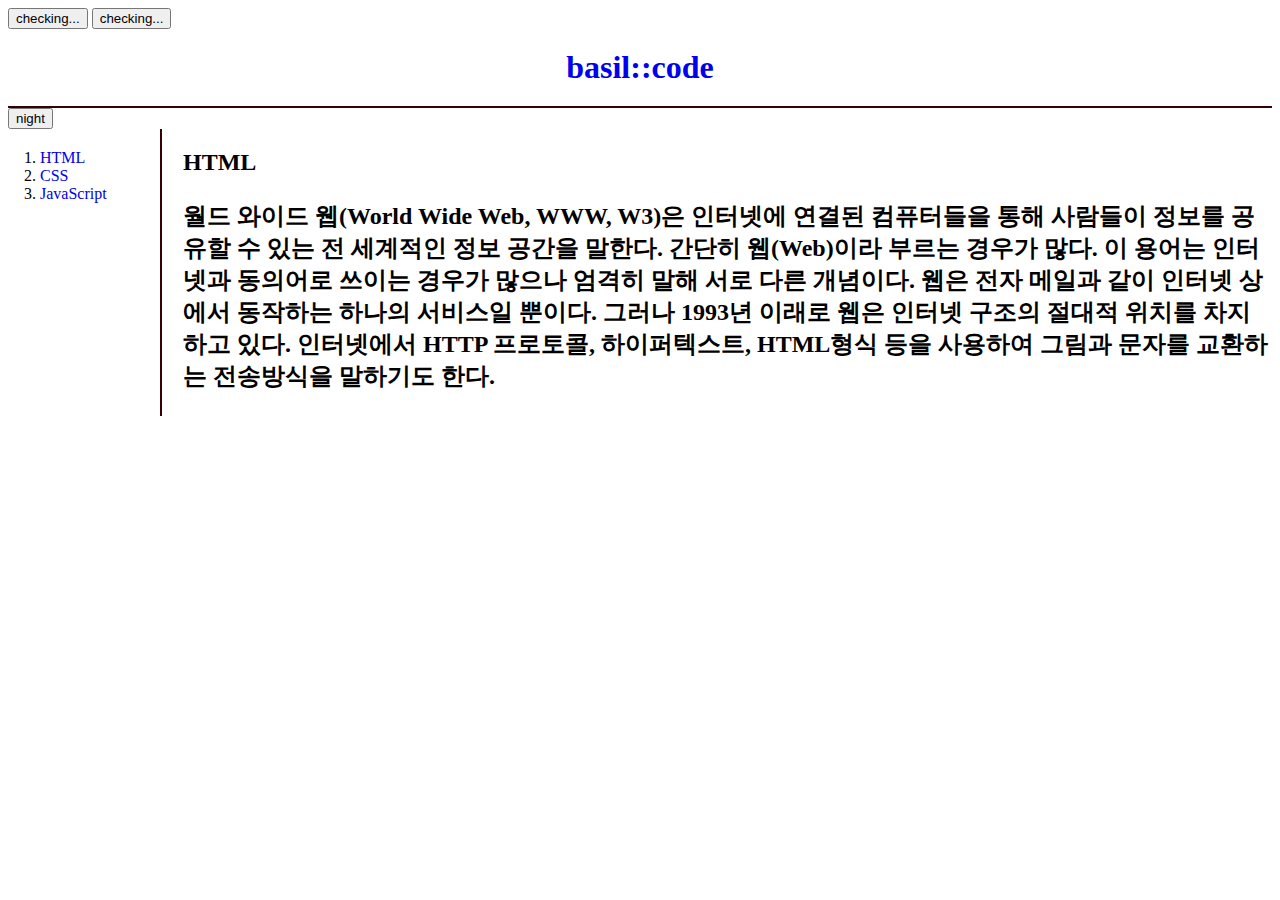
<file: index.html>
<!doctype html>
<html>
<head>
  <title>basil::code - Welcom</title>
  <meta charset="utf-8">
  <link rel="stylesheet" href="style.css">
  <script async src="https://www.googletagmanager.com/gtag/js?id=UA-131758988-1"></script>
  <script>
    window.dataLayer = window.dataLayer || [];
    function gtag(){dataLayer.push(arguments);}
    gtag('js', new Date());

    gtag('config', 'UA-131758988-1');
  </script>

  <script src="https://ajax.googleapis.com/ajax/libs/jquery/3.2.1/jquery.min.js"></script>
  <script src="colors.js"></script>
 <!-- Google login -->
  <script src="https://apis.google.com/js/platform.js" async defer></script>


 <!-- End Google login -->

<script>
  function gcheckLoginStatus(){
    var loginBtn = document.querySelector('#loginBtn');
    var nameTxt = document.querySelector('#name');
    if(gauth.isSignedIn.get()){
      console.log('logined');
      loginBtn.value = 'Logout';
      var profile = gauth.currentUser.get().getBasicProfile();
      console.log(profile.getName());
      nameTxt.innerHTML = 'Welcom <strong>'+ profile.getNamet()+'</strong> ';
    } else {
      console.log('logouted');
      loginBtn.value = 'Login';
      nameTxt.innerHTML = '';
    }
  }
  function init(){
    console.log('init');
    gapi.load('auth2', function() {
      console.log('auth2');
      window.gauth = gapi.auth2.init({
        client_id:'1092038344589-njq8e2r6suv6gh7abmr5rio4sio26hd6.apps.googleusercontent.com'
      })
      gauth.then(function(){
        console.log('gooleAuth success');
        gcheckLoginStatus();
      }, function(){
        console.log('gooleAuth fail');
      });
     });
  }
</script>


  <script>

    var checkLoginStatus = function(response) {
      console.log(response);
      // statusChangeCallback(response);
      if(response.status === 'connected'){
        document.querySelector('#authBtn').value = 'Logout';
        FB.api('/me', function(resp){
          document.querySelector('#name').innerHTML = ' Welcome '+resp.name;
        });
      } else {
        document.querySelector('#authBtn').value = 'Login';
        document.querySelector('#name').innerHTML = '';
      }
    }

    window.fbAsyncInit = function() {
    FB.init({
      appId      : '326996511246747',
      cookie     : true,  // enable cookies to allow the server to access
                          // the session
      xfbml      : true,  // parse social plugins on this page
      version    : 'v3.2' // use graph api version 2.8
    });

    // Now that we've initialized the JavaScript SDK, we call
    // FB.getLoginStatus().  This function gets the state of the
    // person visiting this page and can return one of three states to
    // the callback you provide.  They can be:
    //
    // 1. Logged into your app ('connected')
    // 2. Logged into Facebook, but not your app ('not_authorized')
    // 3. Not logged into Facebook and can't tell if they are logged into
    //    your app or not.
    //
    // These three cases are handled in the callback function.
  FB.getLoginStatus(checkLoginStatus);

  };

    // Load the SDK asynchronously
  (function(d, s, id) {
    var js, fjs = d.getElementsByTagName(s)[0];
    if (d.getElementById(id)) return;
    js = d.createElement(s); js.id = id;
    js.src = "https://connect.facebook.net/en_US/sdk.js";
    fjs.parentNode.insertBefore(js, fjs);
  }(document, 'script', 'facebook-jssdk'));
  </script>

  <script>
  function daynightHandler(self){
  var target = document.querySelector('body');
  var target2 = document.querySelector('#grid');
  if(self.value === 'night'){
    target.style.backgroundColor = 'black';
    target2.style.color = 'white';
    self.value = 'day';

    var alist = document.querySelectorAll('a');
    var i = 0;
    while(i < alist.length){
      alist[i].style.color = 'powderblue';
      i = i + 1;
    }
  }else{
    target.style.backgroundColor = 'white';
    target2.style.color = 'black';
    self.value = 'night';

    var alist = document.querySelectorAll('a');
    var i = 0;
    while(i < alist.length){
      alist[i].style.color = 'blue';
      i = i + 1;
    }
  }
}
</script>

</head>
<body>

  <span id="name"></span>
  <input type="button" id="loginBtn" value="checking..." onclick="
    if(this.value === 'Login'){
      gauth.signIn().then(function(){
        console.log('gauth.signIn()');
        gcheckLoginStatus();
      });
    } else {
      gauth.signOut().then(function(){
        console.log('gauth.signOut()');
        gcheckLoginStatus();
      });
    }
  ">

  <input type="button" id="authBtn" value="checking..." onclick="
      if(this.value === 'Login'){
        // now logout
        FB.login(function(res){
          console.log('login =>', res);
          checkLoginStatus(res);
        });
      } else {
        // now login
        FB.logout(function(res){
          console.log('logout =>', res);
          checkLoginStatus(res);
        });
      }
  "> <span id="name"></span>
  <h1><a href="index.html">basil::code</a></h1>
  <input id="night_day" type="button" value="night" onclick="
    nightDayHandler(this);
  ">
  <div id="grid">
     <ol>
       <li><a href="1.html">HTML</a></li>
       <li><a href="2.html">CSS</a></li>
       <li><a href="3.html">JavaScript</a></li>
     </ol>
   <div id="article">
     <h2>HTML</<h2>
     <p>월드 와이드 웹(World Wide Web, WWW, W3)은 인터넷에 연결된 컴퓨터들을 통해 사람들이 정보를 공유할 수 있는 전 세계적인 정보 공간을 말한다. 간단히 웹(Web)이라 부르는 경우가 많다. 이 용어는 인터넷과 동의어로 쓰이는 경우가 많으나 엄격히 말해 서로 다른 개념이다. 웹은 전자 메일과 같이 인터넷 상에서 동작하는 하나의 서비스일 뿐이다. 그러나 1993년 이래로 웹은 인터넷 구조의 절대적 위치를 차지하고 있다.

    인터넷에서 HTTP 프로토콜, 하이퍼텍스트, HTML형식 등을 사용하여 그림과 문자를 교환하는 전송방식을 말하기도 한다.
     </p>
   </div>
 </div>
 <p>
   <div id="disqus_thread"></div>
   <script>

  /**
  *  RECOMMENDED CONFIGURATION VARIABLES: EDIT AND UNCOMMENT THE SECTION BELOW TO INSERT DYNAMIC VALUES FROM YOUR PLATFORM OR CMS.
  *  LEARN WHY DEFINING THESE VARIABLES IS IMPORTANT: https://disqus.com/admin/universalcode/#configuration-variables*/
  /*
  var disqus_config = function () {
  this.page.url = PAGE_URL;  // Replace PAGE_URL with your page's canonical URL variable
  this.page.identifier = PAGE_IDENTIFIER; // Replace PAGE_IDENTIFIER with your page's unique identifier variable
  };
  */
  (function() { // DON'T EDIT BELOW THIS LINE
  var d = document, s = d.createElement('script');
  s.src = 'https://web1-fzhzxd0vp7.disqus.com/embed.js';
  s.setAttribute('data-timestamp', +new Date());
  (d.head || d.body).appendChild(s);
  })();
  </script>
  <noscript>Please enable JavaScript to view the <a href="https://disqus.com/?ref_noscript">comments powered by Disqus.</a></noscript>

 </p>
 <p>
   <!--Start of Tawk.to Script-->
<script type="text/javascript">
var Tawk_API=Tawk_API||{}, Tawk_LoadStart=new Date();
(function(){
var s1=document.createElement("script"),s0=document.getElementsByTagName("script")[0];
s1.async=true;
s1.src='https://embed.tawk.to/5c300ee47a79fc1bddf35918/default';
s1.charset='UTF-8';
s1.setAttribute('crossorigin','*');
s0.parentNode.insertBefore(s1,s0);
})();
</script>
<!--End of Tawk.to Script-->
 </p>
 <!-- Google Auth Setup -->
 <script src="https://apis.google.com/js/platform.js?onload=init" async defer></script>
 <!-- End Google Auth Setup -->
</body>
</html>
</file>
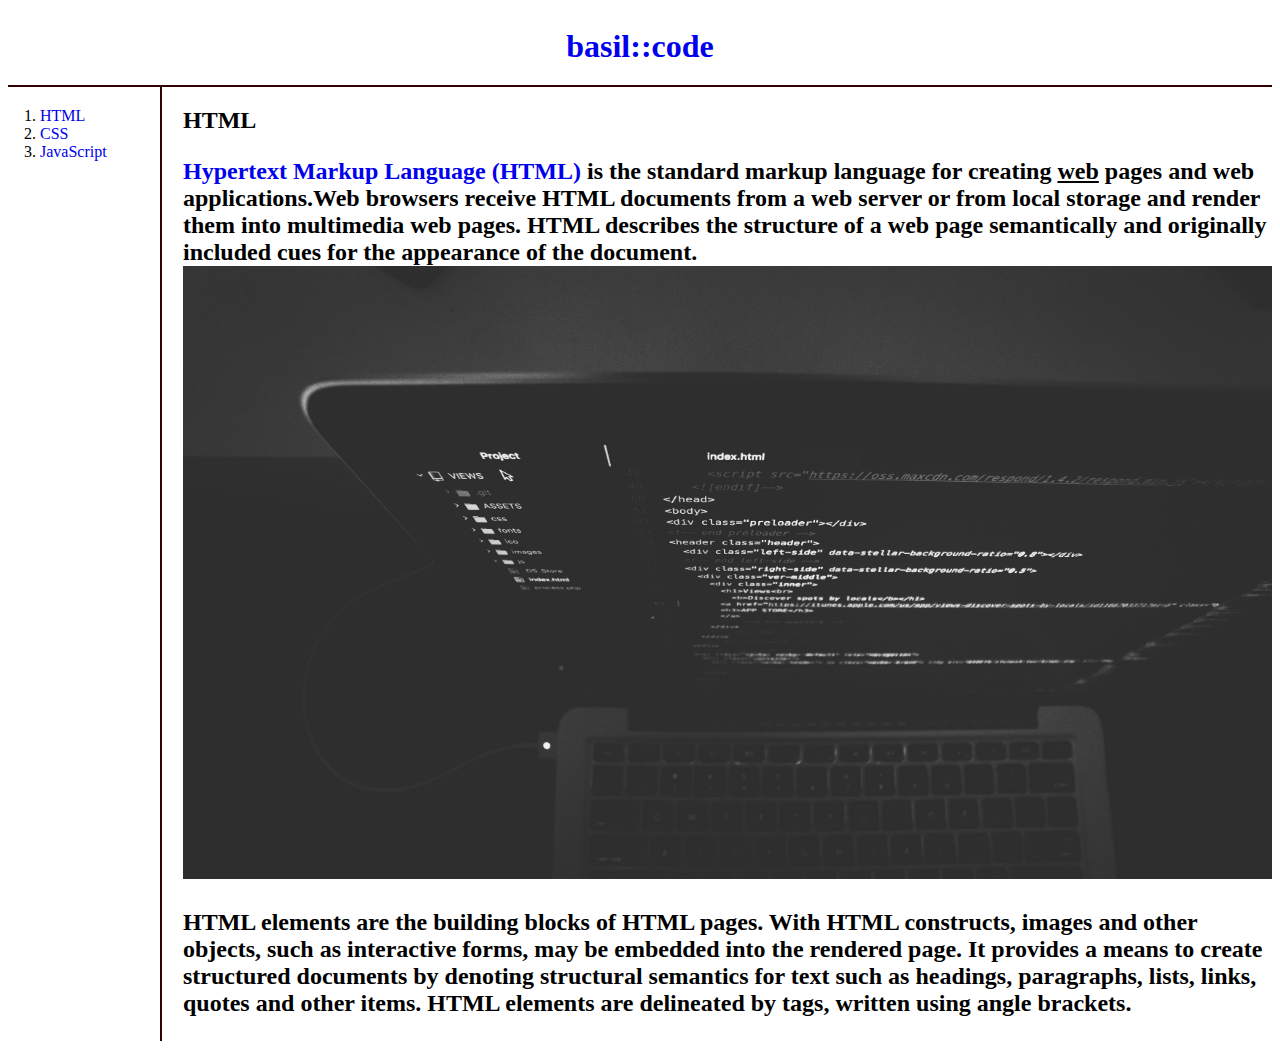
<file: 1.html>
<!doctype html>
<html>
<head>
  <title>WEB1 - html</title>
  <meta charset="utf-8">
  <link rel="stylesheet" href="style.css">

  <!-- Global site tag (gtag.js) - Google Analytics -->
<script async src="https://www.googletagmanager.com/gtag/js?id=UA-131758988-1"></script>

</head>
<body>
 <h1><a href="index.html">basil::code</a></h1>
  <div id="grid">
   <ol>
     <li><a href="1.html">HTML</a></li>
     <li><a href="2.html">CSS</a></li>
     <li><a href="3.html">JavaScript</a></li>
   </ol>
   <div id="article">
     <h2>HTML</<h2>
     <p><a href="https://www.w3.org/TR/html5/" target="_blank" title="html5 speicification">Hypertext Markup Language (HTML)</a> is the standard markup language for <strong>creating <u>web</u> pages</strong> and web applications.Web browsers receive HTML documents from a web server or from local storage and render them into multimedia web pages. HTML describes the structure of a web page semantically and originally included cues for the appearance of the document.
       <img src="coding.jpg" width="100%">
     </P><p>HTML elements are the building blocks of HTML pages. With HTML constructs, images and other objects, such as interactive forms, may be embedded into the rendered page. It provides a means to create structured documents by denoting structural semantics for text such as headings, paragraphs, lists, links, quotes and other items. HTML elements are delineated by tags, written using angle brackets.
     </p>
   </div>
 </div>
  <p>
    <div id="disqus_thread"></div>
<script>

/**
*  RECOMMENDED CONFIGURATION VARIABLES: EDIT AND UNCOMMENT THE SECTION BELOW TO INSERT DYNAMIC VALUES FROM YOUR PLATFORM OR CMS.
*  LEARN WHY DEFINING THESE VARIABLES IS IMPORTANT: https://disqus.com/admin/universalcode/#configuration-variables*/
/*
var disqus_config = function () {
this.page.url = PAGE_URL;  // Replace PAGE_URL with your page's canonical URL variable
this.page.identifier = PAGE_IDENTIFIER; // Replace PAGE_IDENTIFIER with your page's unique identifier variable
};
*/
(function() { // DON'T EDIT BELOW THIS LINE
var d = document, s = d.createElement('script');
s.src = 'https://web1-fzhzxd0vp7.disqus.com/embed.js';
s.setAttribute('data-timestamp', +new Date());
(d.head || d.body).appendChild(s);
})();
</script>
<noscript>Please enable JavaScript to view the <a href="https://disqus.com/?ref_noscript">comments powered by Disqus.</a></noscript>

  </p>
  <p>
    <!--Start of Tawk.to Script-->
<script type="text/javascript">
var Tawk_API=Tawk_API||{}, Tawk_LoadStart=new Date();
(function(){
var s1=document.createElement("script"),s0=document.getElementsByTagName("script")[0];
s1.async=true;
s1.src='https://embed.tawk.to/5c300ee47a79fc1bddf35918/default';
s1.charset='UTF-8';
s1.setAttribute('crossorigin','*');
s0.parentNode.insertBefore(s1,s0);
})();
</script>
<!--End of Tawk.to Script-->
  </p>
</body>
</html>
</file>
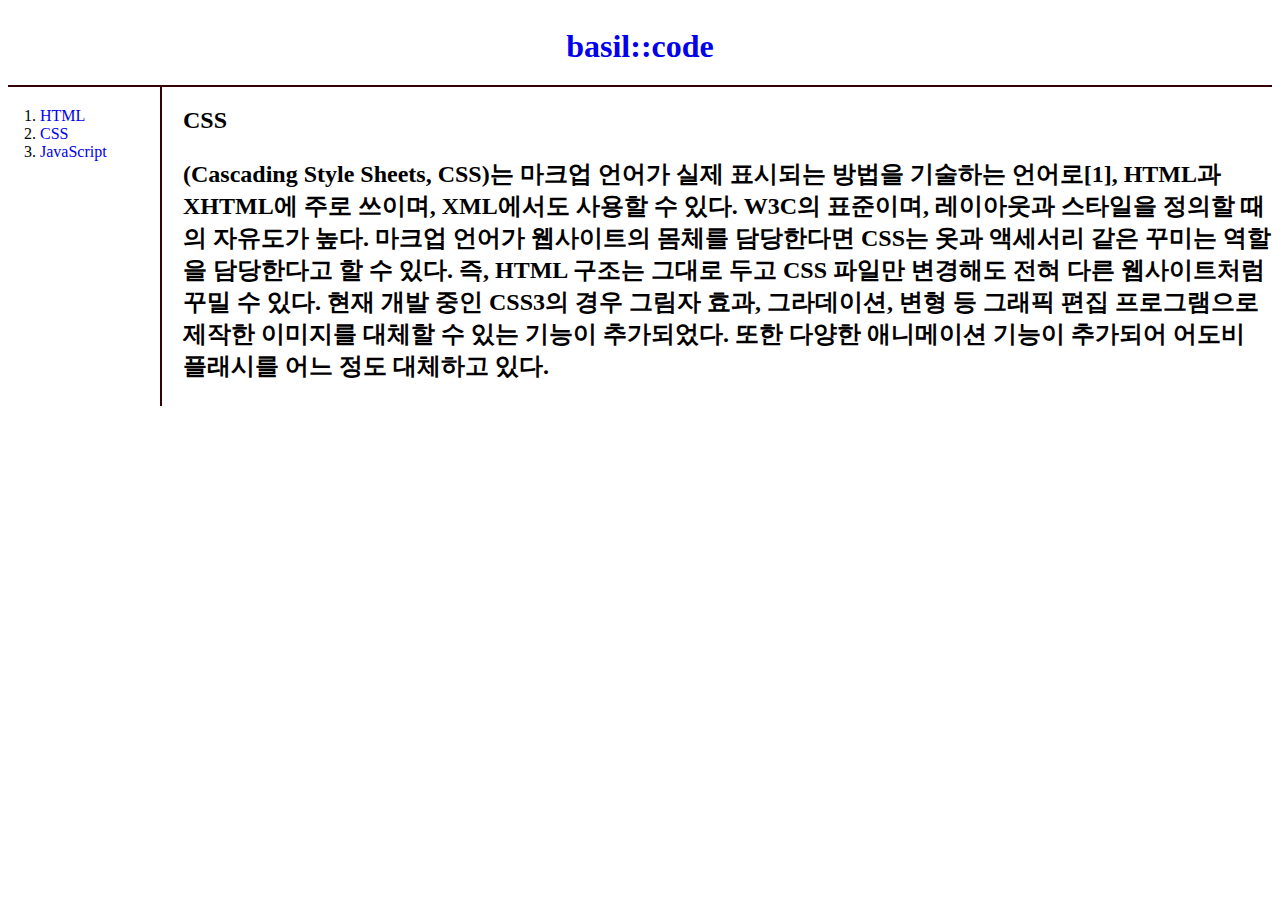
<file: 2.html>
<!doctype html>
<html>
<head>
  <title>WEB1 - CSS</title>
  <meta charset="utf-8">
  <link rel="stylesheet" href="style.css">
  <!-- Global site tag (gtag.js) - Google Analytics -->
<script async src="https://www.googletagmanager.com/gtag/js?id=UA-131758988-1"></script>
<script>
  window.dataLayer = window.dataLayer || [];
  function gtag(){dataLayer.push(arguments);}
  gtag('js', new Date());

  gtag('config', 'UA-131758988-1');
</script>

</head>
<body>
 <h1><a href="index.html">basil::code</a></h1>
   <div id="grid">
   <ol>
     <li><a href="1.html">HTML</a></li>
     <li><a href="2.html">CSS</a></li>
     <li><a href="3.html">JavaScript</a></li>
   </ol>
   <div id="article">
     <h2>CSS</<h2>
     <p>(Cascading Style Sheets, CSS)는 마크업 언어가 실제 표시되는 방법을 기술하는 언어로[1], HTML과 XHTML에 주로 쓰이며, XML에서도 사용할 수 있다. W3C의 표준이며, 레이아웃과 스타일을 정의할 때의 자유도가 높다.

    마크업 언어가 웹사이트의 몸체를 담당한다면 CSS는 옷과 액세서리 같은 꾸미는 역할을 담당한다고 할 수 있다. 즉, HTML 구조는 그대로 두고 CSS 파일만 변경해도 전혀 다른 웹사이트처럼 꾸밀 수 있다.

    현재 개발 중인 CSS3의 경우 그림자 효과, 그라데이션, 변형 등 그래픽 편집 프로그램으로 제작한 이미지를 대체할 수 있는 기능이 추가되었다. 또한 다양한 애니메이션 기능이 추가되어 어도비 플래시를 어느 정도 대체하고 있다.
     </p>
   </div>
 </div>
 <p>
   <div id="disqus_thread"></div>
<script>

/**
*  RECOMMENDED CONFIGURATION VARIABLES: EDIT AND UNCOMMENT THE SECTION BELOW TO INSERT DYNAMIC VALUES FROM YOUR PLATFORM OR CMS.
*  LEARN WHY DEFINING THESE VARIABLES IS IMPORTANT: https://disqus.com/admin/universalcode/#configuration-variables*/
/*
var disqus_config = function () {
this.page.url = PAGE_URL;  // Replace PAGE_URL with your page's canonical URL variable
this.page.identifier = PAGE_IDENTIFIER; // Replace PAGE_IDENTIFIER with your page's unique identifier variable
};
*/
(function() { // DON'T EDIT BELOW THIS LINE
var d = document, s = d.createElement('script');
s.src = 'https://web1-fzhzxd0vp7.disqus.com/embed.js';
s.setAttribute('data-timestamp', +new Date());
(d.head || d.body).appendChild(s);
})();
</script>
<noscript>Please enable JavaScript to view the <a href="https://disqus.com/?ref_noscript">comments powered by Disqus.</a></noscript>

 </p>
 <p>
   <!--Start of Tawk.to Script-->
<script type="text/javascript">
var Tawk_API=Tawk_API||{}, Tawk_LoadStart=new Date();
(function(){
var s1=document.createElement("script"),s0=document.getElementsByTagName("script")[0];
s1.async=true;
s1.src='https://embed.tawk.to/5c300ee47a79fc1bddf35918/default';
s1.charset='UTF-8';
s1.setAttribute('crossorigin','*');
s0.parentNode.insertBefore(s1,s0);
})();
</script>
<!--End of Tawk.to Script-->
 </p>
</body>
</html>
</file>
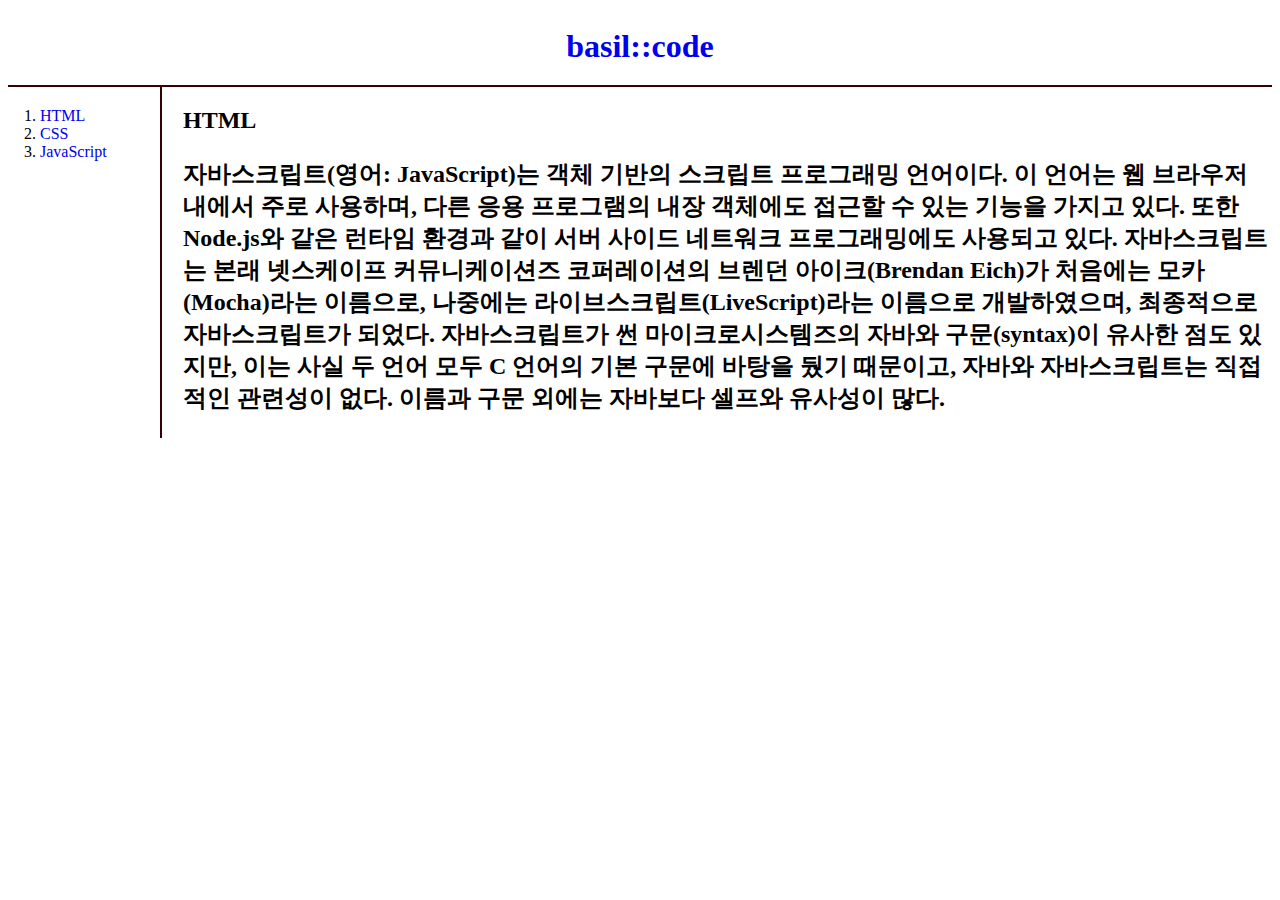
<file: 3.html>
<!doctype html>
<html>
<head>
  <title>WEB1 - JavaScript</title>
  <meta charset="utf-8">
  <link rel="stylesheet" href="style.css">
  <!-- Global site tag (gtag.js) - Google Analytics -->
<script async src="https://www.googletagmanager.com/gtag/js?id=UA-131758988-1"></script>
<script>
  window.dataLayer = window.dataLayer || [];
  function gtag(){dataLayer.push(arguments);}
  gtag('js', new Date());

  gtag('config', 'UA-131758988-1');
</script>

</head>
<body>
 <h1><a href="index.html">basil::code</a></h1>
  <div id="grid">
   <ol>
     <li><a href="1.html">HTML</a></li>
     <li><a href="2.html">CSS</a></li>
     <li><a href="3.html">JavaScript</a></li>
   </ol>
   <div id="article">
     <h2>HTML</<h2>
     <p>자바스크립트(영어: JavaScript)는 객체 기반의 스크립트 프로그래밍 언어이다. 이 언어는 웹 브라우저 내에서 주로 사용하며, 다른 응용 프로그램의 내장 객체에도 접근할 수 있는 기능을 가지고 있다. 또한 Node.js와 같은 런타임 환경과 같이 서버 사이드 네트워크 프로그래밍에도 사용되고 있다. 자바스크립트는 본래 넷스케이프 커뮤니케이션즈 코퍼레이션의 브렌던 아이크(Brendan Eich)가 처음에는 모카(Mocha)라는 이름으로, 나중에는 라이브스크립트(LiveScript)라는 이름으로 개발하였으며, 최종적으로 자바스크립트가 되었다. 자바스크립트가 썬 마이크로시스템즈의 자바와 구문(syntax)이 유사한 점도 있지만, 이는 사실 두 언어 모두 C 언어의 기본 구문에 바탕을 뒀기 때문이고, 자바와 자바스크립트는 직접적인 관련성이 없다. 이름과 구문 외에는 자바보다 셀프와 유사성이 많다.
     </p>
   </div>
  </div>
 <p>
   <div id="disqus_thread"></div>
<script>

/**
*  RECOMMENDED CONFIGURATION VARIABLES: EDIT AND UNCOMMENT THE SECTION BELOW TO INSERT DYNAMIC VALUES FROM YOUR PLATFORM OR CMS.
*  LEARN WHY DEFINING THESE VARIABLES IS IMPORTANT: https://disqus.com/admin/universalcode/#configuration-variables*/
/*
var disqus_config = function () {
this.page.url = PAGE_URL;  // Replace PAGE_URL with your page's canonical URL variable
this.page.identifier = PAGE_IDENTIFIER; // Replace PAGE_IDENTIFIER with your page's unique identifier variable
};
*/
(function() { // DON'T EDIT BELOW THIS LINE
var d = document, s = d.createElement('script');
s.src = 'https://web1-fzhzxd0vp7.disqus.com/embed.js';
s.setAttribute('data-timestamp', +new Date());
(d.head || d.body).appendChild(s);
})();
</script>
<noscript>Please enable JavaScript to view the <a href="https://disqus.com/?ref_noscript">comments powered by Disqus.</a></noscript>

 </p>
 <p>
   <!--Start of Tawk.to Script-->
<script type="text/javascript">
var Tawk_API=Tawk_API||{}, Tawk_LoadStart=new Date();
(function(){
var s1=document.createElement("script"),s0=document.getElementsByTagName("script")[0];
s1.async=true;
s1.src='https://embed.tawk.to/5c300ee47a79fc1bddf35918/default';
s1.charset='UTF-8';
s1.setAttribute('crossorigin','*');
s0.parentNode.insertBefore(s1,s0);
})();
</script>
<!--End of Tawk.to Script-->
 </p>
 </body>
</html>
</file>
<file: style.css>
<style>
  body{
    margin: 0;
  }
  a{
    <!-- FF808000 -->
    color: #330003;
    text-decoration: none  ;
    }
  h1{
   margin: 0;
   padding: 20px;
   border-bottom: 2px solid #330003;
   text-align: center;
   text-decoration: none  ;
     font-size: 45;
    }
  ol{
    border-right: 2px   solid #330003;
    margin: 0;
      width: 100px;
    padding: 20px;
    }
  #grid{
    display: grid;
    grid-template-columns: 150px 1fr;
  }
  #grid ol{
    padding-left: 32px;
  }
  #grid #article{
    padding-left: 25px;
  }
  /*-- screen width < 800px */
  @media(max-width:800px) {
    #grid{
      display: block;
    }
    ol{
      border-right: none;
    }
    h1{
     border-bottom: none;
    }
  }

</style>
</file>
